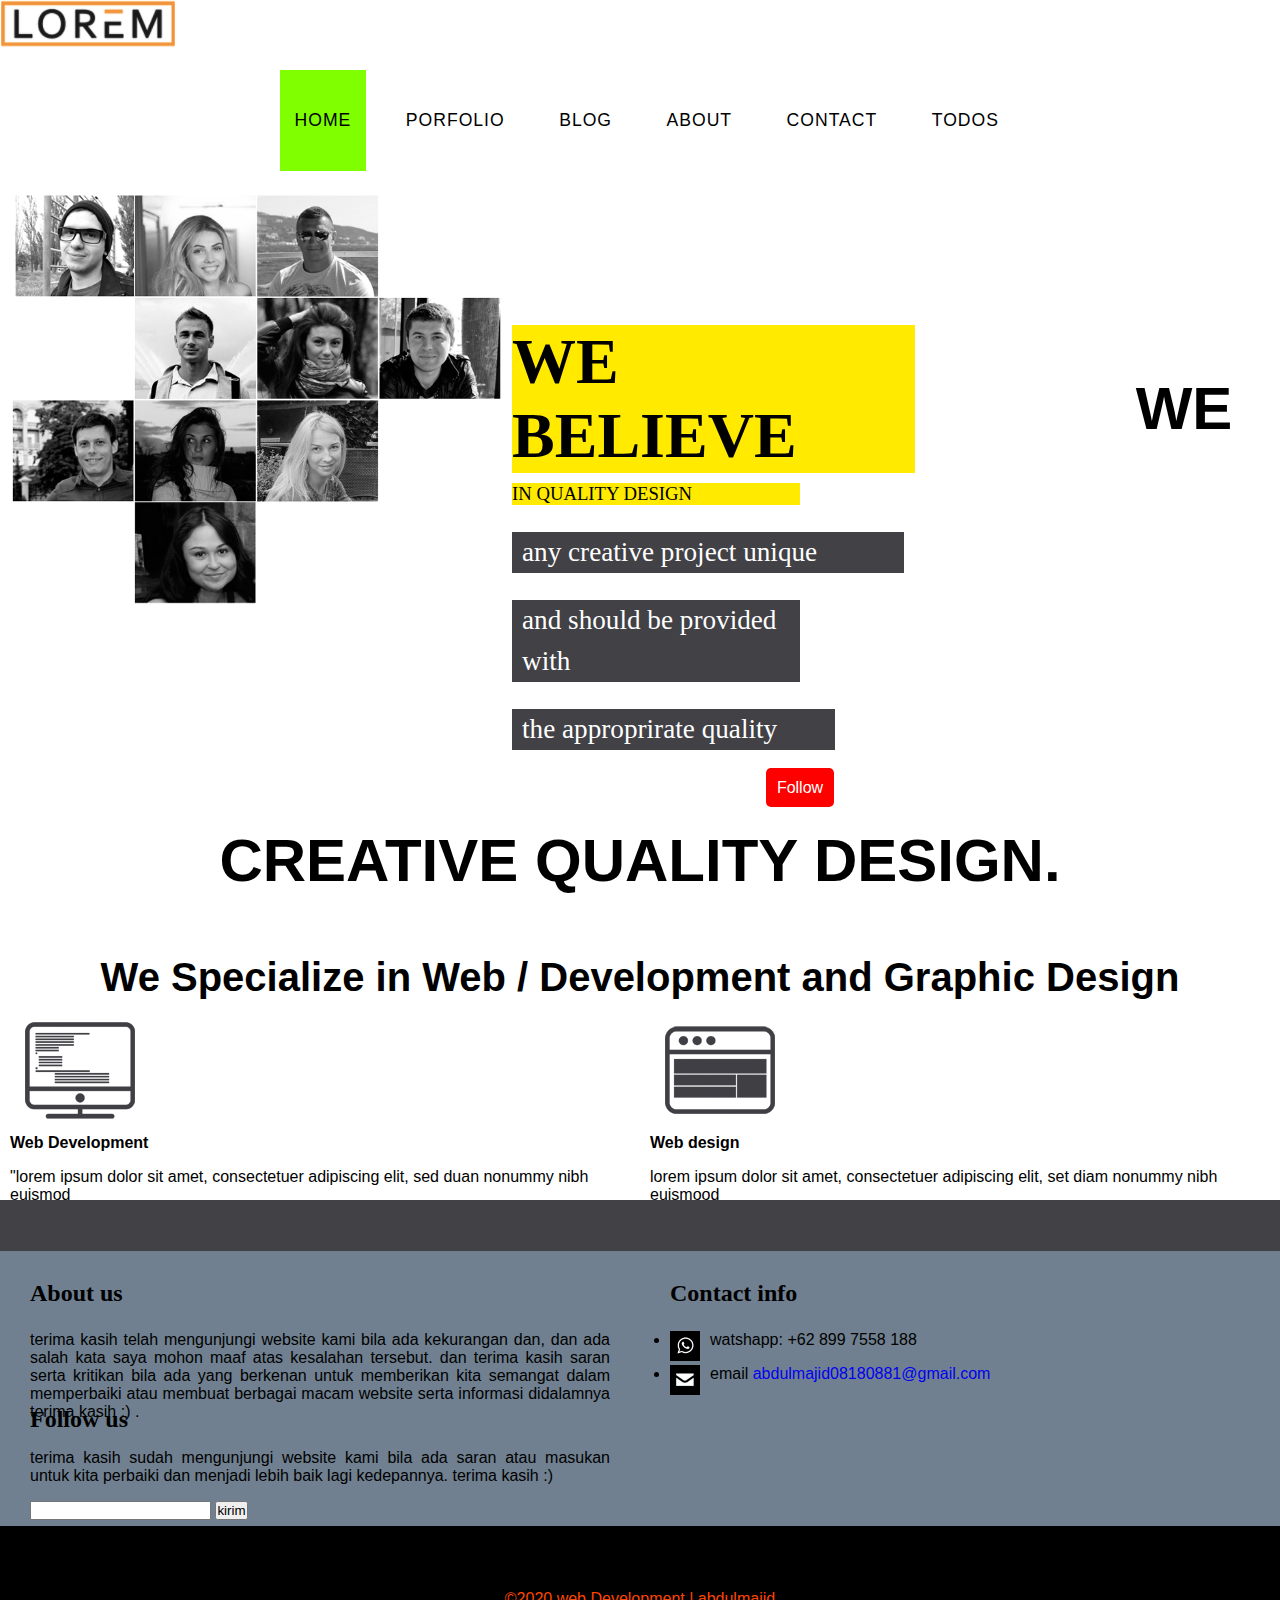
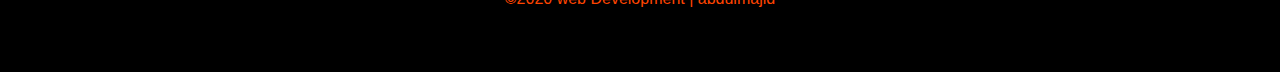
<file: index.html>
<!DOCTYPE html>
<html lang="en">
<head>
    <meta charset="UTF-8">
    <meta name="viewport" content="width=device-width, initial-scale=1.0">
    <title>final-project | abdulmajid</title>
    <link rel="stylesheet" href="style.css">
</head>
<body>
    <div class="header">
      <div class="wrapper">
         <div class="logo">
              <a href="index.html">
                <img src="logo.png" alt="">
              </a>
          </div>
         <div class="push">
              <div class="menu">
                 <ul>
                     <li class="active">
                        <a href="index.html">HOME</a></li>
                     <li><a href="porfolio.html">PORFOLIO</a></li>
                     <li><a href="blog.html">BLOG</a></li>
                     <li><a href="about.html">ABOUT</a></li>
                     <li><a href="contact.html">CONTACT</a></li>
                     <li><a href="todos.html">TODOS</a></li>
                 </ul>
              </div>
         </div>
      </div>
  </div>
</div>
<div class="index-banner">
    <div class="example1" style="height: 263px;">
        <div class="sliderWripper">
               <div class="banner-wrap">
                   <div class="slider-right">
                      <img src="images.png">
                   </div>
                   <div class="slider-left">
                      <h3>we believe</h3>
                      <h4>in quality Design</h4>
                      <p class="top">any creative project unique</p>
                      <p class="middle">and should be provided with</p>
                      <p class="bottom">the approprirate quality</p>
                      <div id="button"><a href="#popup">Follow</a></div>
                      <div id="popup">
                          <div class="window">
                              <a href="#" class="close-botton" title="close">X</a>
                              <h2>terima kasih sudah follow kita</h2>
                          </div>
                      </div>
                   </div>
               </div>
            </article>
        </div>
    </div>
</div>
<div class="first">
    <h3>WE CREATIVE QUALITY DESIGN.</h3>
    <h5>We Specialize in Web / Development and Graphic Design</h5>
</div>
<div class="section-group">
    <div class="desc">
     <img src="icon1.png" alt>
     <h4>Web Development</h4>
        <p>"lorem ipsum dolor sit amet,
            consectetuer adipiscing elit, sed
            duan nonummy nibh euismod
        </p>
    </div>
    <div class="desc">
        <img src="icon2.png" alt>
        <h4>Web design</h4>
        <p>lorem ipsum dolor sit amet,
            consectetuer adipiscing elit, 
            set diam nonummy nibh euismood</p>
    </div>
</div>
<div class="footer">
    <div class="footer-top">
       <div class="colum"> 
          <h3>About us</h3>
         <p>terima kasih telah mengunjungi website kami bila ada kekurangan dan,
             dan ada salah kata saya mohon maaf atas kesalahan tersebut. dan terima kasih
             saran serta kritikan bila ada yang berkenan untuk memberikan kita semangat 
             dalam memperbaiki atau membuat berbagai macam website serta informasi didalamnya
             terima kasih :) .
          </p>
        </div>
       <div class="colum">
         <h3>Contact info</h3>
             <div class="footer-list">
                 <ul>
                     <li>
                         <img src="phone.png" alt>
                         <p>watshapp: +62 899 7558 188</b>
                              &nbsp;&nbsp;&nbsp;&nbsp;&nbsp;&nbsp;&nbsp;&nbsp;&nbsp;&nbsp;&nbsp;&nbsp;
                           </p>
                      </li>
                     <li>
                         <img src="msg.png" alt>
                            <span class="yellow">
                             <p>email
                                 <a href="#">abdulmajid08180881@gmail.com</a>
                           </span>
                               </p>
                      </li>
                  </ul>
               </div>
          </div>
      </div>
     <div class="tulisan-kanan">
         <div class="colum"> 
             <h4>Follow us</h4>
                  <p>terima kasih sudah mengunjungi website kami</b>
                  bila ada saran atau masukan
                  untuk kita perbaiki dan menjadi lebih baik lagi kedepannya.</b> 
                  terima kasih :)</p>
                  <div class="search">
                     <form>
                         <input type="text" name="nama">
                         <input type="submit" value="kirim">
                     </form>
                  </div>
               </div>
             </div>
     </div>
   </div>
</div>
<div class="footer-bottom"> 
     <div class="copy">
         <footer>
         &copy;2020 web Development | abdulmajid
         </footer>
         </div>
     </div>
</div>
</body>
</html>
</file>
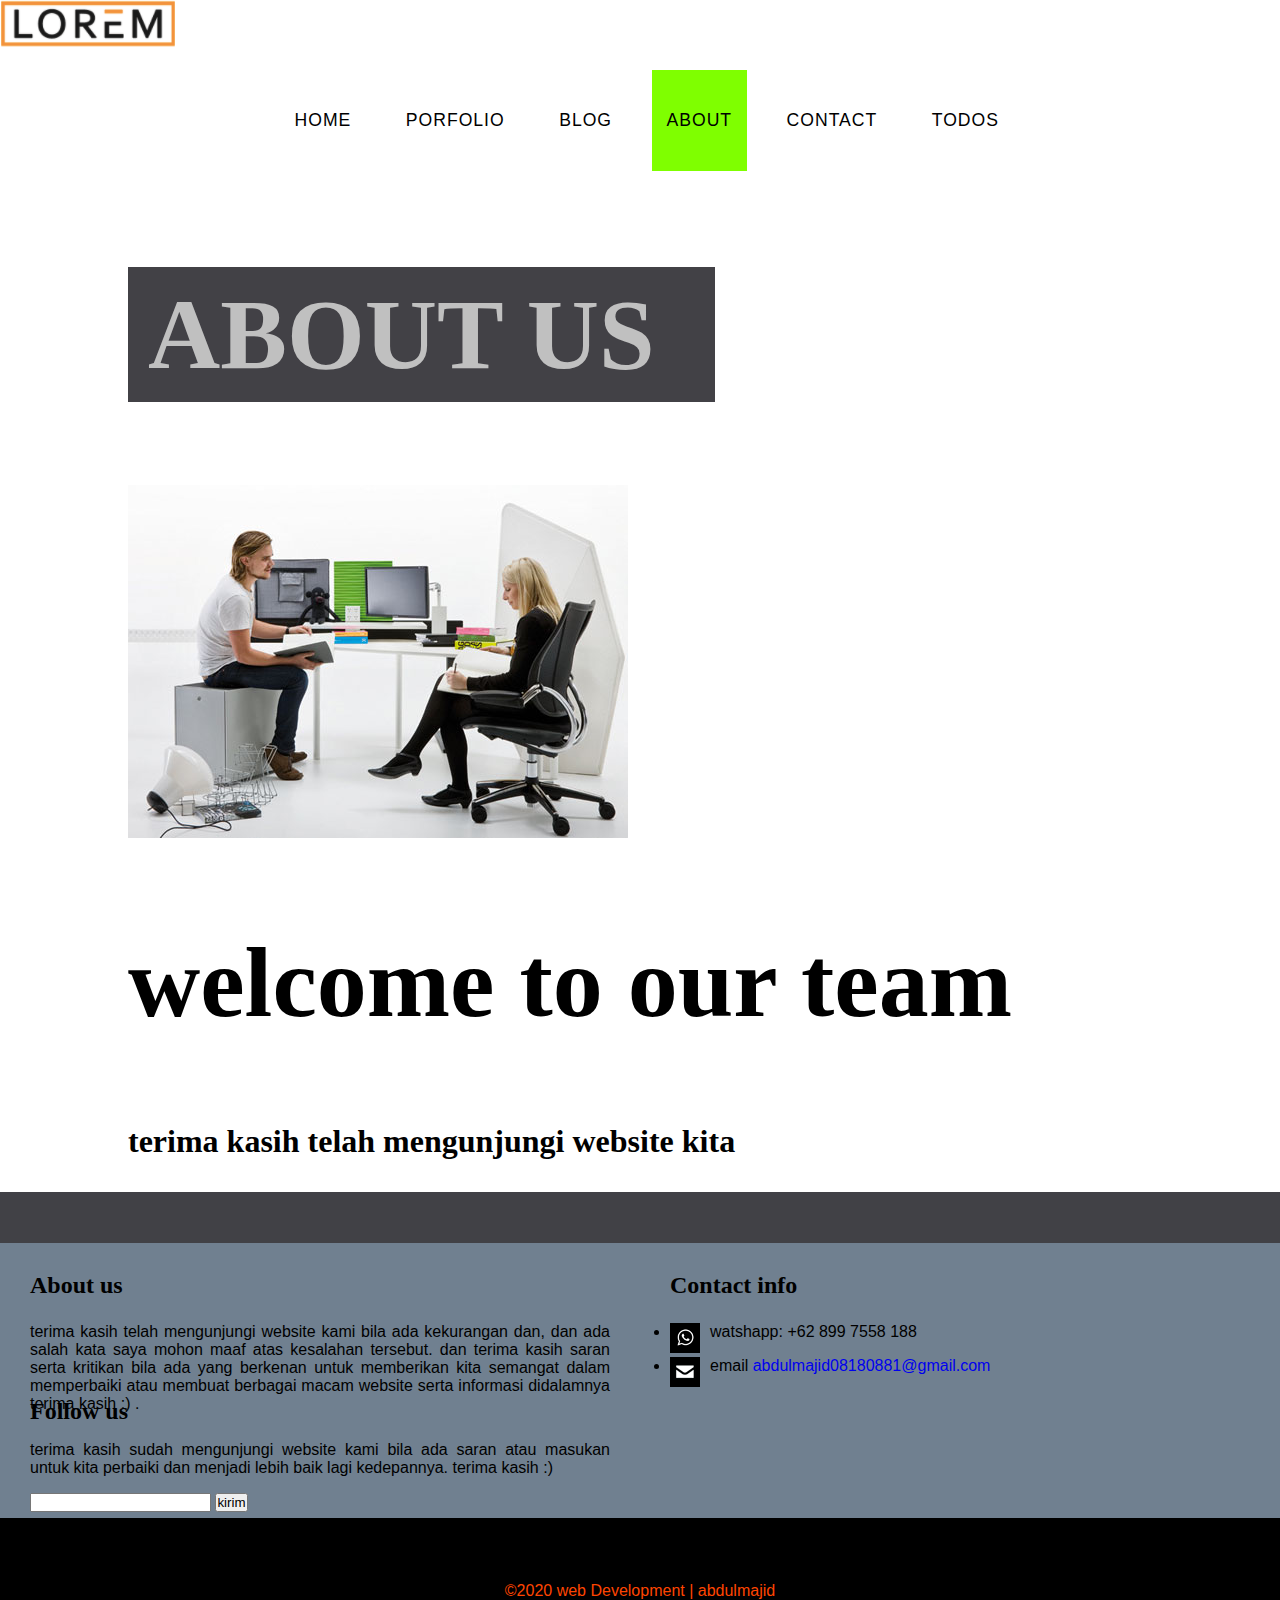
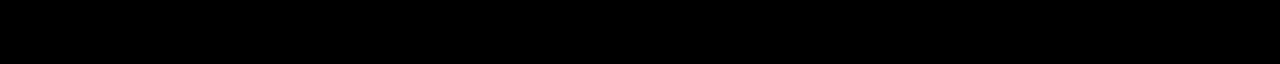
<file: about.html>
<!DOCTYPE html>
<html lang="en">
<head>
    <meta charset="UTF-8">
    <meta name="viewport" content="width=device-width, initial-scale=1.0">
    <title>final-project | abdulmajid</title>
    <link rel="stylesheet" href="style.css">
</head>
<body>
    <div class="header">
      <div class="wrapper">
          <div class="logo">
              <a href="index.html">
                <img src="logo.png" alt="">
              </a>
          </div>
          <div class="menu">
             <ul>
                 <li><a href="index.html">HOME</a></li>
                 <li><a href="porfolio.html">PORFOLIO</a></li>
                 <li><a href="blog.html">BLOG</a></li>
                 <li class="active">
                    <a href="about.html">ABOUT</a></li>
                 <li><a href="contact.html">CONTACT</a></li>
                 <li><a href="todos.html">TODOS</a></li>
             </ul>
          </div>
      </div>
   </div>
</div>
<div class="banner">
    <div class="wrap">
        <h2>About Us</h2>
    </div>
</div>
<div class="main">
    <div class="project-wrapper">
        <div class="wrap">
            <div class="section">
                <div class="about">
                    <img src="about-img.jpg" alt>
                </div>
                <div class="paragraf">
                    <h2>welcome to our team</h2>
                    <h3>terima kasih telah mengunjungi website kita</h3>
                    
                </div>
            </div>
        </div>
    </div>
</div>




<div class="footer">
    <div class="footer-top">
       <div class="colum"> 
          <h3>About us</h3>
         <p>terima kasih telah mengunjungi website kami bila ada kekurangan dan,
             dan ada salah kata saya mohon maaf atas kesalahan tersebut. dan terima kasih
             saran serta kritikan bila ada yang berkenan untuk memberikan kita semangat 
             dalam memperbaiki atau membuat berbagai macam website serta informasi didalamnya
             terima kasih :) .
          </p>
        </div>
       <div class="colum">
         <h3>Contact info</h3>
             <div class="footer-list">
                 <ul>
                     <li>
                         <img src="phone.png" alt>
                         <p>watshapp: +62 899 7558 188</b>
                              &nbsp;&nbsp;&nbsp;&nbsp;&nbsp;&nbsp;&nbsp;&nbsp;&nbsp;&nbsp;&nbsp;&nbsp;
                           </p>
                      </li>
                     <li>
                         <img src="msg.png" alt>
                            <span class="yellow">
                             <p>email
                                 <a href="#">abdulmajid08180881@gmail.com</a>
                           </span>
                               </p>
                      </li>
                  </ul>
               </div>
          </div>
      </div>
     <div class="tulisan-kanan">
         <div class="colum"> 
             <h4>Follow us</h4>
                  <p>terima kasih sudah mengunjungi website kami</b>
                  bila ada saran atau masukan
                  untuk kita perbaiki dan menjadi lebih baik lagi kedepannya.</b> 
                  terima kasih :)</p>
                  <div class="search">
                     <form>
                         <input type="text" name="nama">
                         <input type="submit" value="kirim">
                     </form>
                  </div>
               </div>
             </div>
     </div>
   </div>
</div>
<div class="footer-bottom"> 
     <div class="copy">
         <footer>
         &copy;2020 web Development | abdulmajid
         </footer>
         </div>
     </div>
</div>
</body>
</html>
</file>
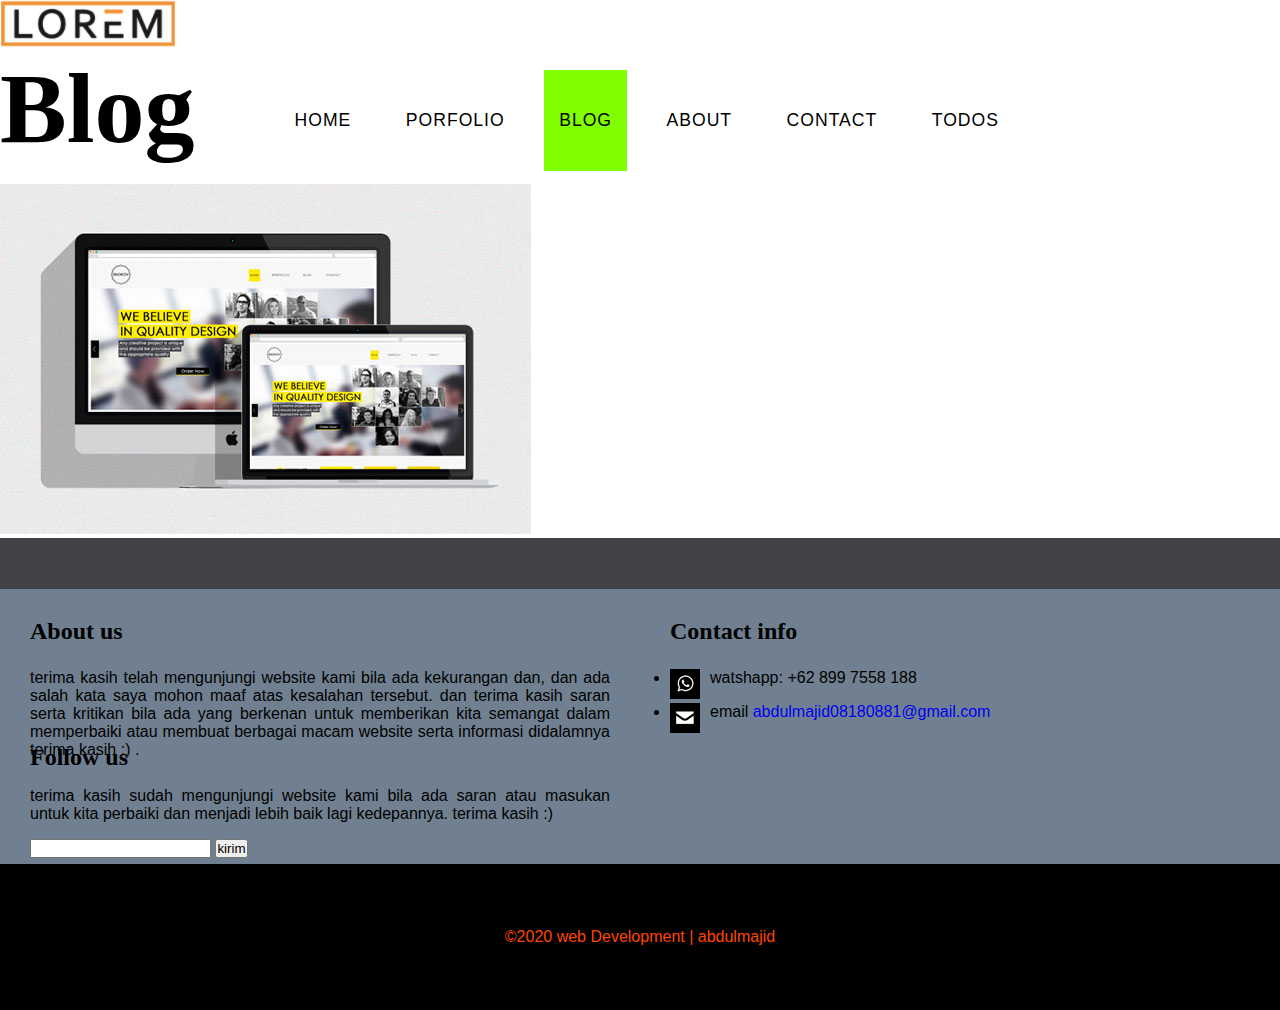
<file: blog.html>
<!DOCTYPE html>
<html lang="en">
<head>
    <meta charset="UTF-8">
    <meta name="viewport" content="width=device-width, initial-scale=1.0">
    <title>final-project | abdulmajid</title>
    <link rel="stylesheet" href="style.css">
</head>
<body>
    <div class="header">
      <div class="wrapper">
         <div class="logo">
             <a href="index.html">
                <img src="logo.png" alt="">
             </a>
         </div>
         <div class="menu">
             <ul>
                 <li><a href="index.html">HOME</a></li>
                 <li><a href="porfolio.html">PORFOLIO</a></li>
                 <li class="active">
                    <a href="blog.html">BLOG</a></li>
                 <li><a href="about.html">ABOUT</a></li>
                 <li><a href="contact.html">CONTACT</a></li>
                 <li><a href="todos.html">TODOS</a></li>
             </ul>
         </div>
     </div>
 </div>
</div>
<div class="blog">
    <h1>Blog</h1>
</div>
    <section>
        <img src="pic15.jpg" alt="">
    </section>
<div class="footer">
    <div class="footer-top">
       <div class="colum"> 
          <h3>About us</h3>
         <p>terima kasih telah mengunjungi website kami bila ada kekurangan dan,
             dan ada salah kata saya mohon maaf atas kesalahan tersebut. dan terima kasih
             saran serta kritikan bila ada yang berkenan untuk memberikan kita semangat 
             dalam memperbaiki atau membuat berbagai macam website serta informasi didalamnya
             terima kasih :) .
          </p>
        </div>
       <div class="colum">
         <h3>Contact info</h3>
             <div class="footer-list">
                 <ul>
                     <li>
                         <img src="phone.png" alt>
                         <p>watshapp: +62 899 7558 188</b>
                              &nbsp;&nbsp;&nbsp;&nbsp;&nbsp;&nbsp;&nbsp;&nbsp;&nbsp;&nbsp;&nbsp;&nbsp;
                           </p>
                      </li>
                     <li>
                         <img src="msg.png" alt>
                            <span class="yellow">
                             <p>email
                                 <a href="#">abdulmajid08180881@gmail.com</a>
                           </span>
                               </p>
                      </li>
                  </ul>
               </div>
          </div>
      </div>
     <div class="tulisan-kanan">
         <div class="colum"> 
             <h4>Follow us</h4>
                  <p>terima kasih sudah mengunjungi website kami</b>
                  bila ada saran atau masukan
                  untuk kita perbaiki dan menjadi lebih baik lagi kedepannya.</b> 
                  terima kasih :)</p>
                  <div class="search">
                     <form>
                         <input type="text" name="nama">
                         <input type="submit" value="kirim">
                     </form>
                  </div>
               </div>
             </div>
     </div>
   </div>
</div>
<div class="footer-bottom"> 
     <div class="copy">
         <footer>
         &copy;2020 web Development | abdulmajid
         </footer>
         </div>
     </div>
</div>
</body>
</html>
</file>
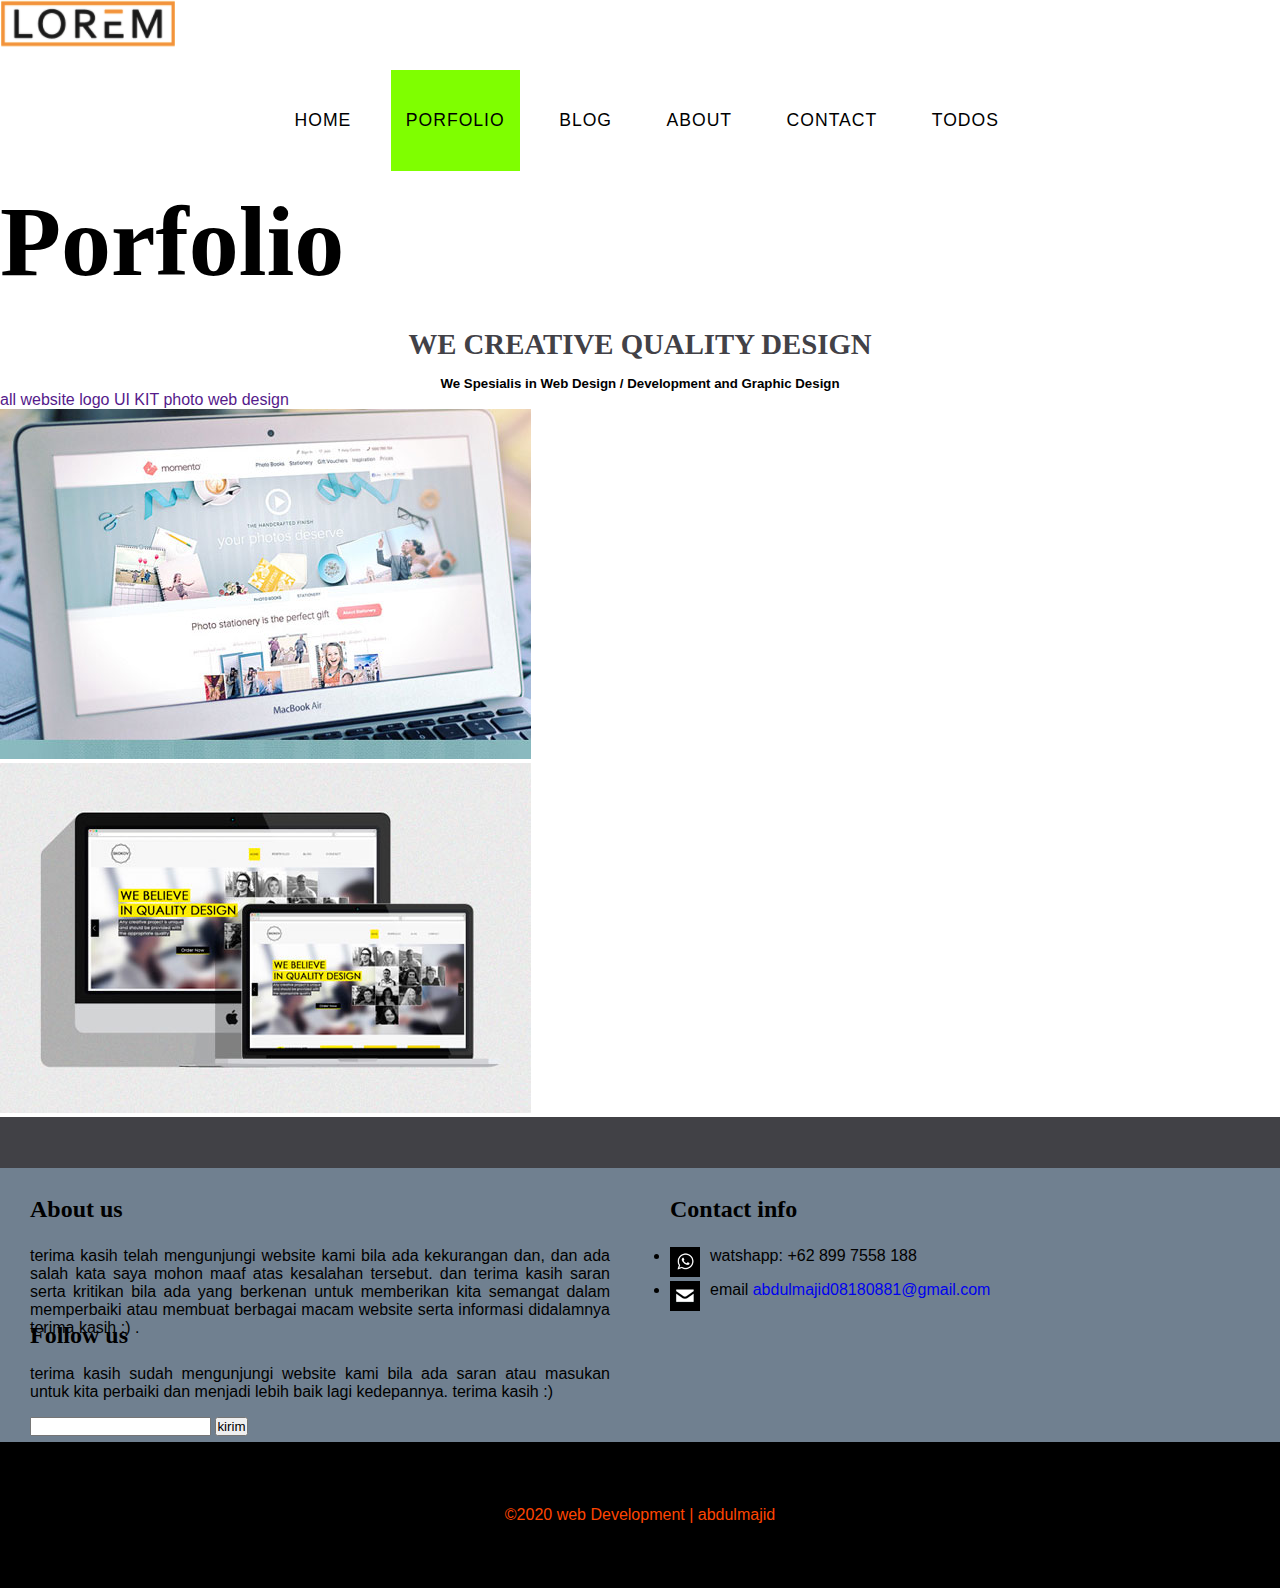
<file: porfolio.html>
<!DOCTYPE html>
<html lang="en">
<head>
    <meta charset="UTF-8">
    <meta name="viewport" content="width=device-width, initial-scale=1.0">
    <title>final-project | abdulmajid</title>
    <link rel="stylesheet" href="style.css">
</head>
<body>
    <div class="header"></div>
      <div class="wrapper">
          <div class="logo">
              <a href="index.html">
                  <img src="logo.png" alt="">
              </a>
          </div>
         <div class="menu">
              <ul>
                  <li><a href="index.html">HOME</a></li>
                  <li class="active">
                    <a href="porfolio.html">PORFOLIO</a></li>
                  <li><a href="blog.html">BLOG</a></li>
                  <li><a href="about.html">ABOUT</a></li>
                  <li><a href="contact.html">CONTACT</a></li>
                  <li><a href="todos.html">TODOS</a></li>
               </ul>
          </div>
      </div>
    </div>
</div>
<div class="wrapper">
    <h1>Porfolio</h1>
</div>
<div class=porfolio>
    <div class="main">
        <h3>We Creative Quality Design</h3>
        <h5>We Spesialis in Web Design / Development and Graphic Design</h5>
    </div>
    <div class="container">
        <nav>
         <section>
             <a href="">all</a>
             <a href="">website</a>
             <a href="">logo</a>
             <a href="">UI KIT</a>
             <a href="">photo</a>
             <a href="">web design</a>
         </section>
        </nav>
    </div>
</div>
<div class="gambar1">
  <div class="gambar">
      <section>
         <img src="pic16.jpg" alt>
      </section>
  </div>
  <div class="gambar">
         <img src="pic15.jpg" alt>
  </div>
</div>
<div class="footer">
    <div class="footer-top">
       <div class="colum"> 
          <h3>About us</h3>
         <p>terima kasih telah mengunjungi website kami bila ada kekurangan dan,
             dan ada salah kata saya mohon maaf atas kesalahan tersebut. dan terima kasih
             saran serta kritikan bila ada yang berkenan untuk memberikan kita semangat 
             dalam memperbaiki atau membuat berbagai macam website serta informasi didalamnya
             terima kasih :) .
          </p>
        </div>
       <div class="colum">
         <h3>Contact info</h3>
             <div class="footer-list">
                 <ul>
                     <li>
                         <img src="phone.png" alt>
                         <p>watshapp: +62 899 7558 188</b>
                              &nbsp;&nbsp;&nbsp;&nbsp;&nbsp;&nbsp;&nbsp;&nbsp;&nbsp;&nbsp;&nbsp;&nbsp;
                           </p>
                      </li>
                     <li>
                         <img src="msg.png" alt>
                            <span class="yellow">
                             <p>email
                                 <a href="#">abdulmajid08180881@gmail.com</a>
                           </span>
                               </p>
                      </li>
                  </ul>
               </div>
          </div>
      </div>
     <div class="tulisan-kanan">
         <div class="colum"> 
             <h4>Follow us</h4>
                  <p>terima kasih sudah mengunjungi website kami</b>
                  bila ada saran atau masukan
                  untuk kita perbaiki dan menjadi lebih baik lagi kedepannya.</b> 
                  terima kasih :)</p>
                  <div class="search">
                     <form>
                         <input type="text" name="nama">
                         <input type="submit" value="kirim">
                     </form>
                  </div>
               </div>
             </div>
     </div>
   </div>
</div>
<div class="footer-bottom"> 
     <div class="copy">
         <footer>
         &copy;2020 web Development | abdulmajid
         </footer>
         </div>
     </div>
</div>
</body>
</html>
</file>
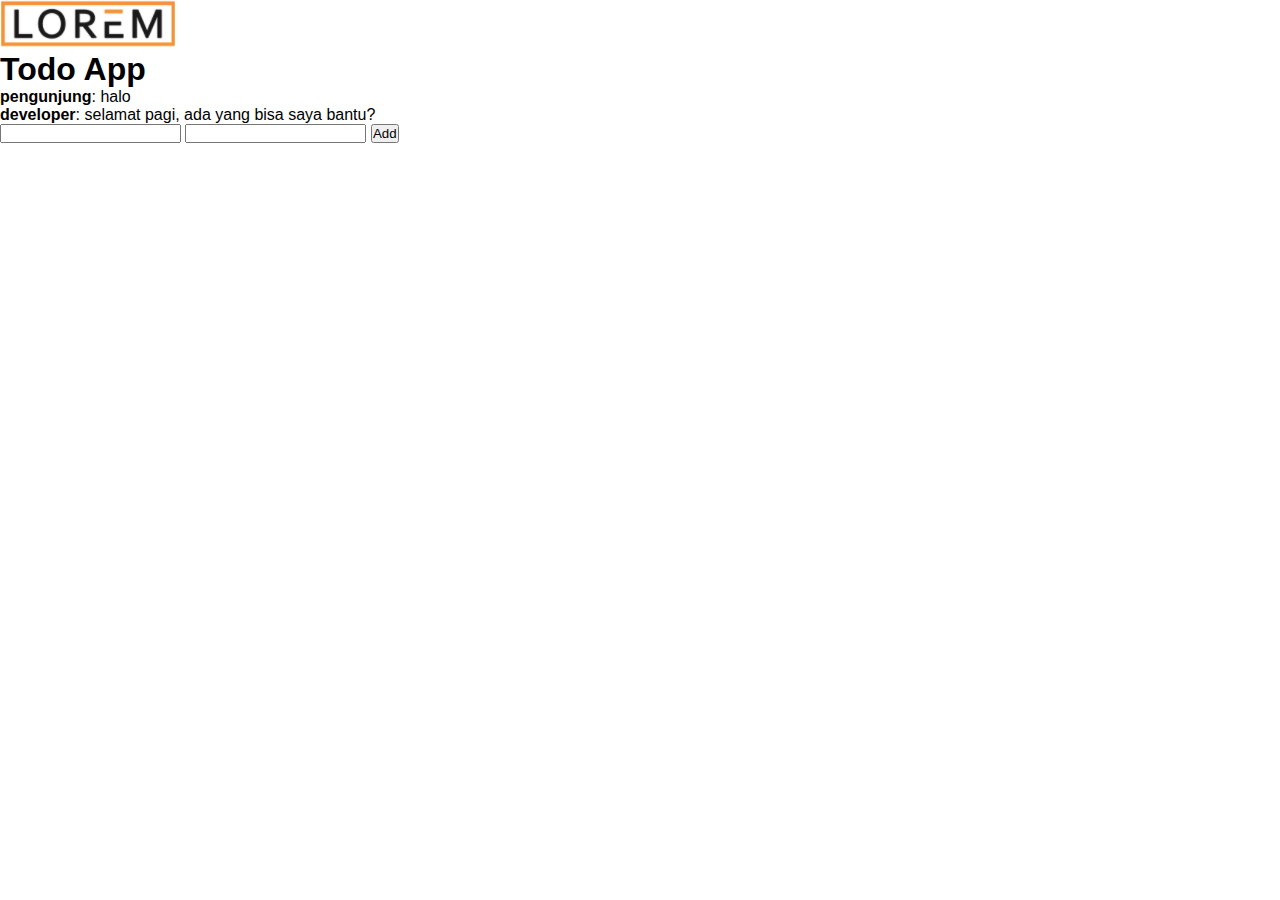
<file: todos.html>
<!DOCTYPE html>
<html lang="en">
<head>
    <meta charset="UTF-8">
    <meta name="viewport" content="width=device-width, initial-scale=1.0">
    <title>final-project | abdulmajid</title>
    <link rel="stylesheet" href="style.css">
</head>
<body>
<div class="hiasan">
    <div class="logo">
        <a href="index.html">
            <img src="logo.png" alt="">
        </a>
    </div>

  <div id="container">
     <h1>Todo App</h1>
     <ul></ul>
      <form>
         <input type="text" name="nickname">
         <input type="text" name="message">
         <button type="submit">Add</button>
      </form>
  </div>
 <script src="app.js"></script>
</div>
</body>
</html>
</file>
<file: style.css>
/*bagian list halaman dan diedit dengan hover*/
.menu li.active> a,
.menu li> a:hover {
    color: #000;
    background-color: chartreuse;
    -webkit-transition: all 0.3s ease;
    -moz-transition: all 0.3s ease;
    -o-transition: all 0.3s ease;
    transition: all 0.3s ease;
}
.menu ul li a {
    padding: 30px 15px;
    margin: 10px 0px;
    font-size: 1em;
}
.menu ul li a {
    color: #000;
    display: block;
    padding: 40px 15px;
    letter-spacing: 1px;
    font-size: 1.1em;
    font-family: 'Karla', sans-serif;
    text-transform: uppercase;
    margin: 13px 10px;
}
a {
    text-decoration: none;
}
li {
    display: list-item;
    text-align: -webkit-match-parent;
}
ol, ul {
    list-style: none;
    margin: 0;
    padding: 0;
}
ul {
    list-style-type: disc;
}

* {margin:0; padding: 0;}

body {font-family: Arial, Helvetica, sans-serif;}

/*bagian tata letak gambar halaman */
.slider-right img {
    width: 40%;
    float: left;
}

img {
    max-width: 100%;
}

.slider-left {
    float: left;
    padding-top: 6%;
    width: 45%;
}

div {
    display: block;
}

.slider-left h3 {
    font-size: 4em;
    color: #000;
    background: #ffea00;
    font-family: "Century Gothic";
    text-transform: uppercase;
    margin-bottom: 10px;
    width: 70%;
    font-weight: 600;
    float: none;
}

h3 {
    display: block;
    font-size: 1.17em;
    margin-block-start: 1em;
    margin-block-end: 1em;
    margin-inline-start: 0px;
    margin-inline-end: 0px;
    font-weight: bold;
}
.slider-left h4 {
    font-size: 1.17em;
    color: #000;
    background: #ffea00;
    font-family: "Century Gothic";
    text-transform: uppercase;
    margin-bottom: 10px;
    width: 50%;
    font-weight: 300;
    float: none;
}

p.top {
    color: #fff;
    font-size: 1.7em;
    line-height: 1.5em;
    font-family: "Century Gothic";
    background: #414146;
    text-align: left;
    padding: 0px 10px;
    width: 68%;
    margin-bottom: 1px;
}

p {
    display: block;
    margin-block-start: 1em;
    margin-block-end: 1em;
    margin-inline-start: 0px;
    margin-inline-end: 0px;
}
p.middle {
    color: #fff;
    font-size: 1.7em;
    line-height: 1.5em;
    font-family: "Century Gothic";
    background: #414146;
    text-align: left;
    padding: 0px 10px;
    width: 50%;
    margin-bottom: 1px;
}
p.bottom {
    color: #fff;
    font-size: 1.7em;
    line-height: 1.5em;
    font-family: "Century Gothic";
    background: #414146;
    text-align: left;
    padding: 0px 10px;
    width: 56%;
}

/* Tombol Button Pesan */
#button {margin: 5% auto; width: 100px; text-align: center;}
#button a {
	width: 100px;
	height: 30px;
	vertical-align: middle;
	background-color: #F00;
	color: #fff;
	text-decoration: none;
	padding: 10px;
	border-radius: 5px;
	border: 1px solid transparent;
}

/* Jendela Pop Up */
#popup {
	width: 100%;
	height: 100%;
	position: fixed;
	background: rgba(0,0,0,.7);
	top: 0;
	left: 0;
	z-index: 9999;
	visibility: hidden;
}

.window {
	width: 400px;
	height: 100px;
	background: #fff;
	border-radius: 10px;
	position: relative;
	padding: 10px;
	text-align: center;
	margin: 15% auto;
}
.window h2 {
	margin: 30px 0 0 0;
}
/* Button Close */
.close-button {
	width: 6%;
	height: 20%;
	line-height: 23px;
	background: #000;
	border-radius: 50%;
	border: 3px solid #fff;
	display: block;
	text-align: center;
	color: #fff;
	text-decoration: none;
	position: absolute;
	top: -10px;
	right: -10px;	
}

/* Memunculkan Jendela Pop Up*/
#popup:target {
	visibility: visible;
}

.first h3{
    text-align: center;
    font-size: 60px;
}
.first h5{
    text-align: center;
    font-size: 40px;
}

.desc {
    float: left;
  width: 50%;
  padding: 10px;
  height: 200px;
}

/*seluruh bagian footer*/
.footer-top {
    background-color: gold;
}
.footer {
    background-color: slategray;
}


.footer-list li img {
    float: left;
    margin-right: 10px;
    
}
img {
    max-width: 100%;
}
.section h3 {
    font-family: cursive;
    font-size: 2.0em;
    margin: px;
}
.section p {
    font-size: medium;
    font-family: monospace;
}
.search {
    text-align-last: left;
    padding-bottom: 10px; 
}

.tulisan-kanan h4 {
    font-family: cursive;
    margin-bottom: 10px;
    font-size: 1em;
}

.colum h3 {
    text-align: left;
    font-family: cursive;
    font-size: 1.5em;
}

* {
    box-sizing: border-box;
}

.colum {
    float: left;
  width: 50%;
  padding: 30px;
  height: 150px;
}
.colum p {
    text-align: justify;
}
.footer:after {
    content: "";
  display: table;
  clear: both;
}

.section-group {
    text-align: left;
}
* {
    box-sizing: border-box;
}


.section-group:after {
    content: "";
  display: table;
  clear: both;
}

.menu  {
    float: right;
    padding-top: 6px;
}
.ul {
    list-style: none;
    margin: 0;
    padding: 0;
}

.ul {
    display: block;
    list-style-type: disc;
    margin-block-start: 1em;
    margin-block-end: 1em;
    margin-inline-start: 0px;
    margin-inline-end: 0px;
    padding-inline-start: 40px;
}
.menu ul li {
    display: inline-block;
}


/*bagian paling bawah diatas footer*/
.footer-top {
    background-color: #414146;
    padding: 2% 0;
}
.colum h4 {
    text-align: left;
    font-family: cursive;
    font-size: 1.5em;
}
* {
    box-sizing: border-box;
}
.colum {
    float: left;
  width: 50%;
  padding: 30px;
  height: 150px;
}
.tulisan-kanan::after {
    float: left;
  width: 50%;
  padding: 30px;
  height: 150px;
}

/*footer atau bagian paling bawah*/
.footer-bottom {
    background: #000;
    padding: 5%;
}
.copy{
    text-align-last: center;
    color: #fff;
}
.copy footer {
    color: orangered;
}

.wrapper {
    width: 80%;
    margin: 10 auto;
    -moz-transition: all .2s linear;
    -webkit-transition: all .2s linear;
    -o-transition: all .2s linear;
    -ms-transition: all .2s linear;
}
.porfolio h3 {
    text-align: center;
    font-size: 2.5em;
    color: #424147;
    font-weight: 600;
    font-family: "Century Gothic";
    text-transform: uppercase;
    margin-bottom: 15px;
}
.porfolio h3 {
    font-size: 1.8em;
}
.ul {
    text-align: center;
}
.section {
    text-align: center;
}

.section {
    text-align: left;
}
section img {
    text-align: right;
}
.wrap {
    width: 80%;
    margin: 0 auto;
    -moz-transition: all .2s linear;
    -webkit-transition: all .2s linear;
    -o-transition: all .2s linear;
    -ms-transition: all .2s linear;
}
.banner h2 {
    color: silver;
    background: #424146;
    padding: 10px 60px 10px 20px;
    font-size: 2em;
    text-transform: uppercase;
    font-weight: 600;
    float: left;
}
h2 {
    display: block;
    font-size: 1.5em;
    margin-block-start: 0.83em;
    margin-block-end: 0.83em;
    margin-inline-start: 0px;
    margin-inline-end: 0px;
    font-weight: bold;
}

.wrap h2{
    font-size: 100px;
    font-family: cursive;
}

.blog h1{
    font-size: 100px;
    font-family: cursive;
}

.wrapper h1{
    font-size: 100px;
    font-family: cursive;
}
.main h5{
    text-align: center;
}
</file>
